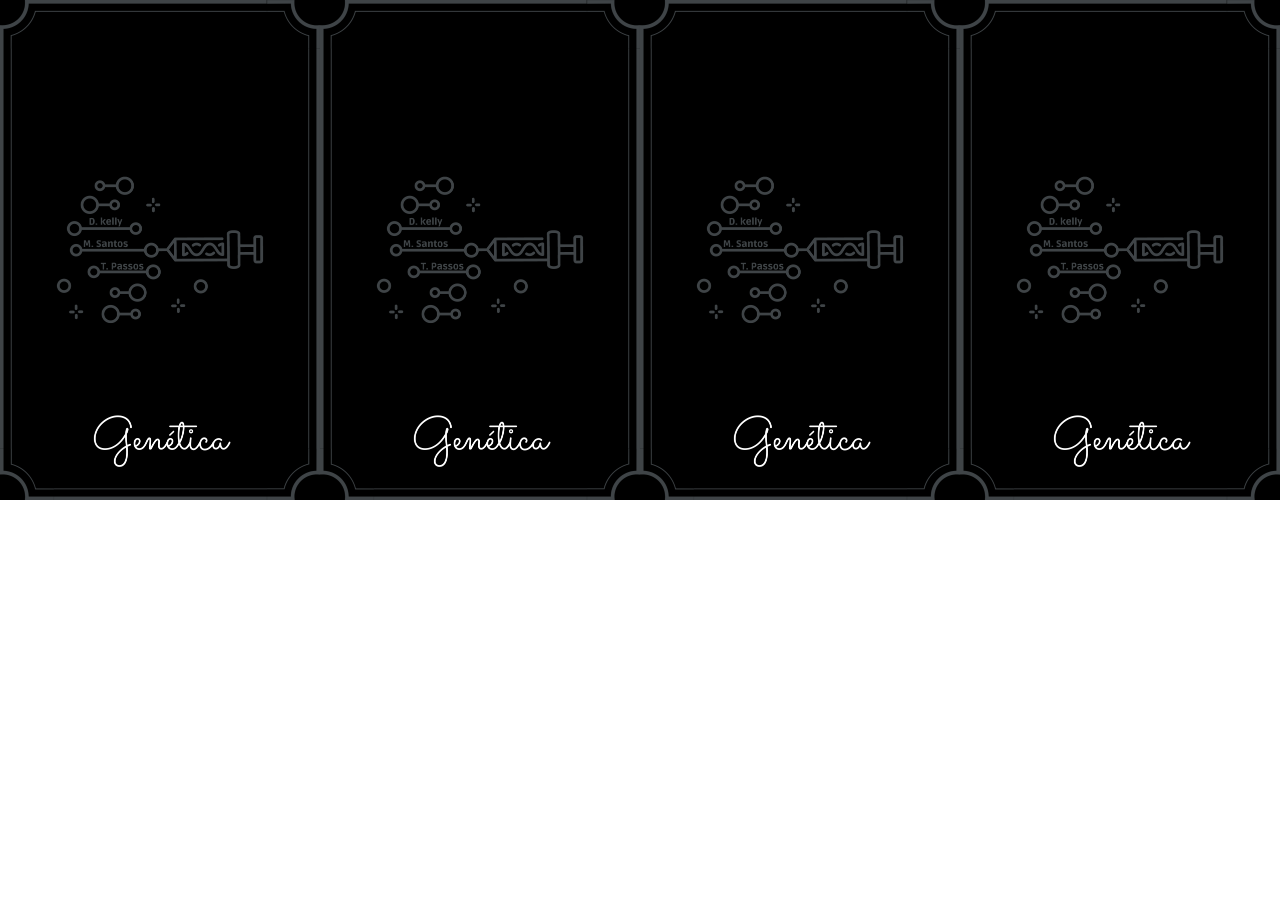
<file: cards.html>
<!DOCTYPE html>
<html lang="en">
<head>
    <meta charset="UTF-8">
    <meta http-equiv="X-UA-Compatible" content="IE=edge">
    <meta name="viewport" content="width=device-width, initial-scale=1.0">
    <title>Document</title>
    <script src="./script/vue.js"></script>
    <style>
        * {
            margin: 0px;
            padding: 0px;
            box-sizing: border-box;
        }
        .cards {
            display: grid;
            grid-template-columns: auto auto auto auto;
        }

        img {
            width: 100%;
        }
        
    </style>
</head>
<body>
    <div class="cards" id="cards">
        <img v-for="c in 4" :src="`./images/17.png`" alt="">
    </div>
</body>
<script>
    const app = new Vue({
        el: '#cards'
    })
</script>
</html>
</file>
